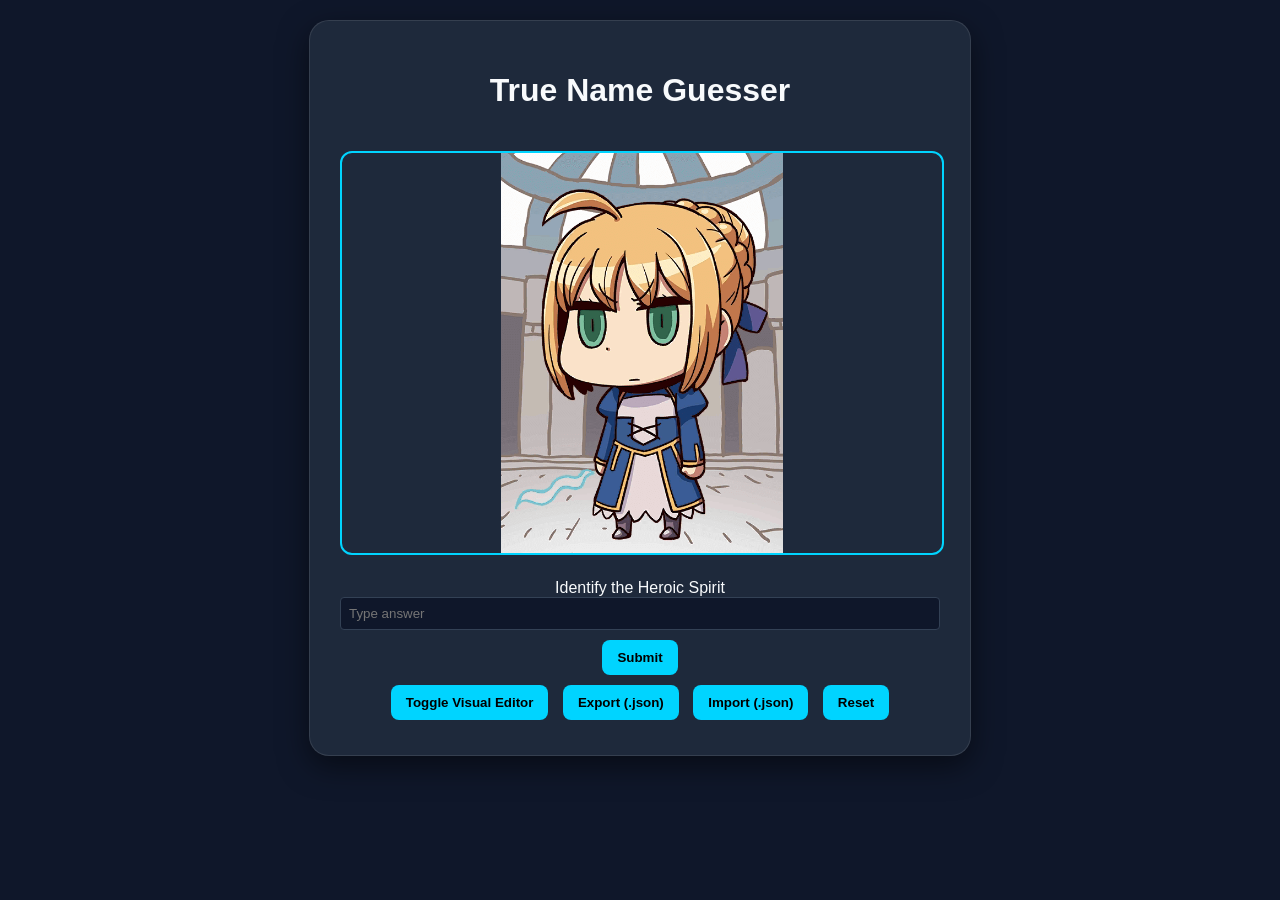
<file: index.html>
<!DOCTYPE html>
<html lang="en">
<head>
    <meta charset="UTF-8">
    <meta name="viewport" content="width=device-width, initial-scale=1.0">
    <title>Fate Servant Guesser</title>
    <link rel="stylesheet" href="style.css">
</head>
<body>

<div class="container">
    <h1>True Name Guesser</h1>
    <img id="puzzleImage" onclick="zoomImage(this.src)" title="Click to zoom">
    
    <div id="message">Identify the Heroic Spirit</div>
    <input id="answerBox" type="text" placeholder="Type answer">
    <button onclick="checkAnswer()">Submit</button>

    <div class="controls">
        <button onclick="toggleEditor()">Toggle Visual Editor</button>
        <button onclick="exportPuzzleFile()">Export (.json)</button>
        <button onclick="importPuzzleFile()">Import (.json)</button>
        <button onclick="resetPuzzle()">Reset</button>
    </div>

    <div id="editorUI" class="editor-panel" style="display:none;">
        <h3>Puzzle Creator</h3>
        <input type="text" id="editImg" placeholder="Main Image Path (e.g. images/servant.png)">
        <input type="text" id="editAnswers" placeholder="Answers (comma separated)">
        <hr>
        <h4>Manage Hints</h4>
        <div id="hintManagerList"></div>
        <div class="editor-row">
            <button class="save-btn" onclick="addNewHintRow()">+ Add New Hint Slot</button>
        </div>
        <button class="save-btn" style="background:#27ae60" onclick="applyEditorChanges()">Apply & Save Locally</button>
    </div>

    <div id="hints"></div>
</div>

<div id="lightbox" onclick="this.style.display='none'">
    <img id="lightboxImg">
</div>

<div id="victoryOverlay" class="overlay" onclick="this.style.display='none'">
    <h2>VICTORY</h2>
    <p id="victoryName"></p>
    <img id="victoryImage">
    <p class="subtext">Click to return</p>
</div>

<div id="failureOverlay" class="overlay" onclick="this.style.display='none'">
    <h2 style="color: #ff4444;">MISSION FAILED</h2>
    <p>The True Name was:</p>
    <h3 id="failureAnswer"></h3>
    <img id="failureImage">
    <p class="subtext">Click to return</p>
</div>

<script src="puzzles.js"></script>
<script src="script.js"></script>
</body>
</html>
</file>
<file: style.css>
:root {
    --primary: #00d4ff;
    --accent: #f39c12;
    --bg: #0f172a;
    --card: #1e293b;
    --text: #f8fafc;
}

body {
    font-family: 'Segoe UI', Roboto, sans-serif;
    background: var(--bg);
    color: var(--text);
    margin: 0;
    padding: 20px;
    text-align: center;
}

.container {
    max-width: 600px;
    margin: 0 auto;
    background: var(--card);
    padding: 30px;
    border-radius: 20px;
    box-shadow: 0 10px 30px rgba(0,0,0,0.5);
    border: 1px solid rgba(255,255,255,0.1);
}

#puzzleImage {
    width: 100%;
    max-height: 400px;
    object-fit: contain;
    border-radius: 12px;
    margin: 20px 0;
    border: 2px solid var(--primary);
    cursor: zoom-in;
}

/* Lightbox Styles */
#lightbox {
    display: none;
    position: fixed;
    z-index: 1000;
    top: 0; left: 0; width: 100%; height: 100%;
    background: rgba(0,0,0,0.9);
    cursor: zoom-out;
    align-items: center;
    justify-content: center;
}
#lightbox img { max-width: 90%; max-height: 90%; border: 2px solid var(--primary); box-shadow: 0 0 20px var(--primary); }

/* Collapsible Hint Styles */
.hint {
    background: rgba(255,255,255,0.05);
    border-left: 4px solid var(--accent);
    padding: 10px;
    margin-top: 15px;
    border-radius: 4px;
    text-align: left;
}
.hint-header {
    cursor: pointer;
    display: flex;
    justify-content: space-between;
    font-weight: bold;
    color: var(--accent);
}
.hint-content { margin-top: 10px; display: block; }
.collapsed .hint-content { display: none; }

/* Editor Panel */
.editor-panel {
    background: #1e293b;
    border: 1px dashed var(--primary);
    padding: 20px;
    margin-top: 20px;
    border-radius: 12px;
    text-align: left;
}
.hint-edit-row {
    background: rgba(0,0,0,0.2);
    padding: 10px;
    margin-bottom: 10px;
    border-radius: 8px;
    border: 1px solid #334155;
}
input[type="text"], select, textarea {
    background: #0f172a;
    border: 1px solid #334155;
    color: white;
    padding: 8px;
    border-radius: 4px;
    width: 100%;
    margin-bottom: 5px;
    box-sizing: border-box;
}
button {
    background: var(--primary);
    color: #000;
    border: none;
    padding: 10px 15px;
    border-radius: 8px;
    font-weight: bold;
    cursor: pointer;
    margin: 5px;
}
/* Grand Victory Overlay */
#victoryOverlay {
    display: none;
    position: fixed;
    top: 0; left: 0; width: 100%; height: 100%;
    background: rgba(15, 23, 42, 0.95);
    z-index: 2000;
    flex-direction: column;
    align-items: center;
    justify-content: center;
    text-align: center;
    animation: fadeIn 0.8s ease-out;
}

#victoryOverlay h2 {
    font-size: 3rem;
    color: var(--primary);
    text-shadow: 0 0 20px var(--primary);
    margin-bottom: 10px;
}

#victoryOverlay p {
    font-size: 1.5rem;
    color: var(--accent);
    margin-bottom: 20px;
}

#victoryImage {
    max-width: 80%;
    max-height: 60vh;
    border: 3px solid var(--primary);
    border-radius: 20px;
    box-shadow: 0 0 50px rgba(0, 212, 255, 0.5);
}

@keyframes fadeIn {
    from { opacity: 0; }
    to { opacity: 1; }
}
#failureOverlay {
    display: none;
    position: fixed;
    top: 0; left: 0; width: 100%; height: 100%;
    background: rgba(20, 10, 10, 0.98);
    z-index: 2000;
    flex-direction: column;
    align-items: center;
    justify-content: center;
    text-align: center;
    animation: fadeIn 0.5s ease-out;
}
.save-btn { width: 100%; margin-top: 10px; }
</file>
